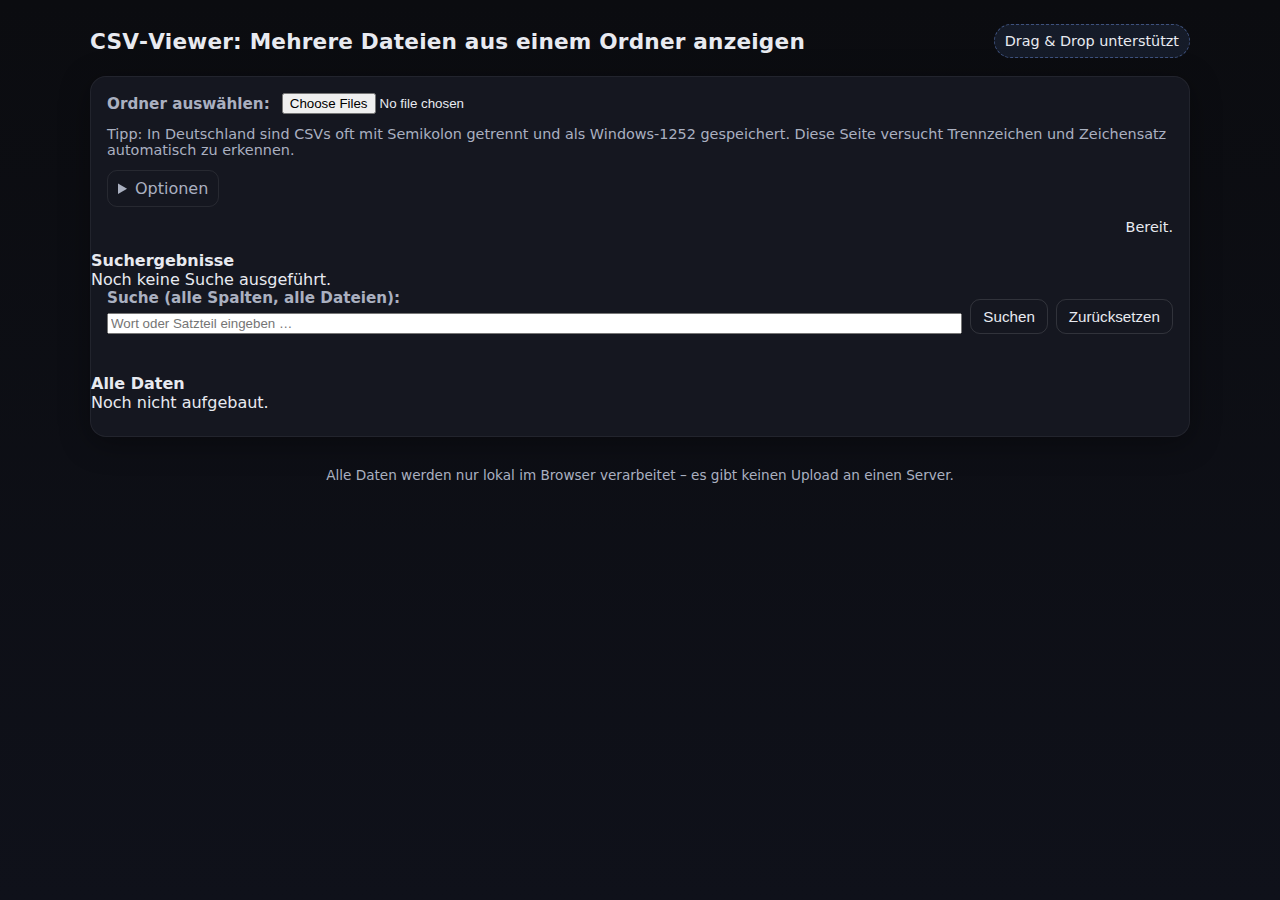
<file: App_Datenbank/datenbank - Kopie.html>
<!doctype html>
<html lang="de">
<head>
  <meta charset="utf-8" />
  <meta name="viewport" content="width=device-width, initial-scale=1" />
  <title>CSV-Viewer (Ordner-Upload)</title>
  <style>
    :root {
      --bg: #0b0c10; /* dark */
      --panel: #151720;
      --text: #e8eaf0;
      --muted: #aab0c0;
      --accent: #7aa2ff;
      --accent-2: #66d9e8;
      --good: #7bd88f;
      --warn: #ffcc66;
      --bad: #ff6b6b;
      --radius: 16px;
    }
    html, body { height: 100%; }
    body {
      margin: 0; font-family: system-ui, -apple-system, Segoe UI, Roboto, Ubuntu, Cantarell, Noto Sans, Helvetica, Arial, "Apple Color Emoji", "Segoe UI Emoji";
      background: linear-gradient(180deg, var(--bg) 0%, #0f111a 100%);
      color: var(--text);
    }
    .container {
      max-width: 1100px; margin: 0 auto; padding: 24px;
    }
    header {
      display: flex; gap: 16px; align-items: center; justify-content: space-between; flex-wrap: wrap;
      margin-bottom: 18px;
    }
    h1 { font-size: 1.35rem; margin: 0; letter-spacing: .2px; }
    .card {
      background: var(--panel); border-radius: var(--radius); box-shadow: 0 6px 30px rgba(0,0,0,.35);
      border: 1px solid rgba(255,255,255,.06);
    }
    .controls { padding: 16px; display: grid; gap: 12px; grid-template-columns: 1fr; }
    .row { display: flex; flex-wrap: wrap; gap: 12px; align-items: center; }
    label { font-size: .95rem; color: var(--muted); }
    input[type="file"] { color: var(--text); }
    .pill { padding: 8px 10px; border-radius: 999px; background: rgba(122,162,255,.1); border: 1px dashed rgba(122,162,255,.4); font-size: .9rem; }
    .hint { color: var(--muted); font-size: .9rem; }

    .tabs { display: flex; gap: 8px; flex-wrap: wrap; padding: 10px; border-bottom: 1px solid rgba(255,255,255,.08); }
    .tab-btn { cursor: pointer; border: 1px solid rgba(255,255,255,.12); background: transparent; color: var(--text); padding: 8px 12px; border-radius: 10px; font-size: .95rem; }
    .tab-btn.active { background: rgba(122,162,255,.15); border-color: rgba(122,162,255,.6); }

    .panel { padding: 12px; display: none; }
    .panel.active { display: block; }

    table { width: 100%; border-collapse: collapse; margin: 8px 0 24px; font-size: .95rem; }
    thead th { position: sticky; top: 0; background: #1a1d29; z-index: 1; }
    th, td { padding: 10px 12px; border-bottom: 1px solid rgba(255,255,255,.06); text-align: left; vertical-align: top; }
    tbody tr:hover { background: rgba(255,255,255,.03); }
    .meta { display: flex; gap: 8px; align-items: center; flex-wrap: wrap; }
    .badge { background: rgba(255,255,255,.06); border: 1px solid rgba(255,255,255,.12); border-radius: 999px; padding: 4px 8px; font-size: .8rem; color: var(--muted); }
    .status { margin-left: auto; font-size: .9rem; }

    details { border: 1px solid rgba(255,255,255,.08); border-radius: 10px; padding: 8px 10px; }
    summary { cursor: pointer; color: var(--muted); }
    code { background: rgba(255,255,255,.06); padding: 2px 6px; border-radius: 6px; }

    .footer { color: var(--muted); font-size: .85rem; padding: 16px; text-align: center; }
  </style>
</head>
<body>
  <div class="container">
    <header>
      <h1>CSV‑Viewer: Mehrere Dateien aus einem Ordner anzeigen</h1>
      <div class="pill">Drag & Drop unterstützt</div>
    </header>

    <section class="card">
      <div class="controls" id="dropzone">
        <div class="row">
          <label for="folderInput"><strong>Ordner auswählen:</strong></label>
          <input id="folderInput" type="file" webkitdirectory directory multiple />
        </div>
        <div class="row">
          <label class="hint">Tipp: In Deutschland sind CSVs oft mit Semikolon getrennt und als Windows‑1252 gespeichert. Diese Seite versucht Trennzeichen und Zeichensatz automatisch zu erkennen.</label>
        </div>
        <div class="row">
          <details>
            <summary>Optionen</summary>
            <div class="row">
              <label><input type="checkbox" id="trimCells" checked /> Leerzeichen an Feldrändern entfernen</label>
            </div>
            <div class="row">
              <label><input type="checkbox" id="showLineNo" /> Zeilennummern anzeigen</label>
            </div>
          </details>
        </div>
        <div class="row status" id="status">Bereit.</div>
      </div>
      <div class="tabs" id="tabs" aria-label="Datei-Tabs" style="display:none;"></div>
      <div id="panels" style="display:none;"></div>

      <!-- Suchbereich & Ergebnisliste -->
      <div class="sticky-top"><strong>Suchergebnisse</strong></div>
      <div class="results-summary" id="resultsSummary">Noch keine Suche ausgeführt.</div>
      <div class="controls" style="padding-top:0;">
        <div class="row" style="gap:8px; align-items:flex-end;">
          <div style="display:flex; flex-direction:column; gap:6px; flex:1;">
            <label for="searchInput"><strong>Suche (alle Spalten, alle Dateien):</strong></label>
            <input id="searchInput" type="text" placeholder="Wort oder Satzteil eingeben …" />
          </div>
          <button id="searchBtn" class="tab-btn" style="white-space:nowrap;">Suchen</button>
          <button id="clearBtn" class="tab-btn" style="white-space:nowrap;">Zurücksetzen</button>
        </div>
      </div>
      <div id="resultsPanel" class="panel active" style="display:block;"></div>

      <!-- Vereinheitlichte Datentabelle -->
      <div class="sticky-top"><strong>Alle Daten</strong></div>
      <div class="results-summary" id="allDataSummary">Noch nicht aufgebaut.</div>
      <div id="allDataPanel" class="panel active" style="display:block;"></div>
    </section>

    <p class="footer">Alle Daten werden nur lokal im Browser verarbeitet – es gibt keinen Upload an einen Server.</p>
  </div>

  <script>
    // ---------- Utilities ----------
    const $ = (sel, el=document) => el.querySelector(sel);
    const $$ = (sel, el=document) => Array.from(el.querySelectorAll(sel));
    const setStatus = (msg) => { $('#status').textContent = msg; };

    // Drag&Drop
    const dropzone = $('#dropzone');
    ;['dragenter','dragover'].forEach(e => dropzone.addEventListener(e, ev => { ev.preventDefault(); dropzone.style.outline = '2px dashed var(--accent)'; }, false));
    ;['dragleave','drop'].forEach(e => dropzone.addEventListener(e, ev => { ev.preventDefault(); dropzone.style.outline = 'none'; }, false));
    dropzone.addEventListener('drop', ev => {
      const items = ev.dataTransfer?.items;
      if (items && items.length) {
        // Flatten entries including subfolders
        const filePromises = [];
        for (const item of items) {
          if (item.kind === 'file') {
            const entry = item.webkitGetAsEntry?.();
            if (entry) filePromises.push(...walkFileTree(entry));
          }
        }
        Promise.all(filePromises).then(files => handleFileList(files.filter(f => f && f.name.endsWith('.csv'))));
      }
    });

    function walkFileTree(entry) {
      const out = [];
      if (entry.isFile) {
        out.push(new Promise(res => entry.file(file => res(file))));
      } else if (entry.isDirectory) {
        out.push(new Promise(res => entry.createReader().readEntries(async entries => {
          const nested = await Promise.all(entries.map(walkFileTree).flat());
          res(nested.flat());
        })));
      }
      return out;
    }

    // File input
    $('#folderInput').addEventListener('change', (e) => {
      const files = Array.from(e.target.files || []).filter(f => f.name.toLowerCase().endsWith('.csv'));
      handleFileList(files);
    });

    async function handleFileList(files) {
      if (!files.length) { setStatus('Keine CSV-Dateien im Ordner gefunden.'); return; }
      setStatus(`${files.length} Datei(en) gefunden. Lese & analysiere ...`);
      // Sort by path/name for stable order
      files.sort((a,b) => (a.webkitRelativePath||a.name).localeCompare(b.webkitRelativePath||b.name, 'de'));

      // Clear previous
      $('#tabs').innerHTML = '';
      $('#panels').innerHTML = '';

      let idx = 0;
      for (const file of files) {
        const { text, encoding } = await readFileSmart(file);
        const delimiter = sniffDelimiter(text);
        const parsed = parseCSV(text, { delimiter, trim: $('#trimCells').checked });
        renderTable({ file, parsed, delimiter, encoding, index: idx++ });
      }
      activateTab(0);
      setStatus(`Fertig. ${files.length} Datei(en) angezeigt.`);
      if (window.buildAllDataFromDOM) window.buildAllDataFromDOM();
    }

    // Read file with UTF-8 then fallback to Windows-1252 if many replacement chars
    async function readFileSmart(file) {
      const buf = await file.arrayBuffer();
      let dec = new TextDecoder('utf-8', { fatal: false });
      let text = dec.decode(buf);
      const bads = (text.match(/\uFFFD/g) || []).length;
      let used = 'UTF-8';
      if (bads > 5) {
        try {
          dec = new TextDecoder('windows-1252', { fatal: false });
          text = dec.decode(buf);
          used = 'Windows-1252';
        } catch (e) { /* keep utf-8 */ }
      }
      return { text, encoding: used };
    }

    // Try to detect delimiter from header line
    function sniffDelimiter(text) {
      const firstLine = text.split(/\r?\n/).find(l => l.trim().length > 0) || '';
      const candidates = [',',';','\t','|'];
      let best = ','; let bestCount = -1;
      for (const d of candidates) {
        const count = splitCSVLine(firstLine, d).length;
        if (count > bestCount) { bestCount = count; best = d; }
      }
      return best;
    }

    // Robust-ish CSV line splitter with quotes
    function splitCSVLine(line, delimiter) {
      const out = []; let cur = ''; let inQ = false; let i = 0;
      while (i < line.length) {
        const ch = line[i];
        if (ch === '"') {
          if (inQ && line[i+1] === '"') { cur += '"'; i += 2; continue; }
          inQ = !inQ; i++; continue;
        }
        if (!inQ && ch === delimiter) { out.push(cur); cur = ''; i++; continue; }
        cur += ch; i++;
      }
      out.push(cur);
      return out;
    }

    // CSV parser returning { headers:[], rows:[[]] }
    function parseCSV(text, { delimiter = ',', trim = true } = {}) {
      const lines = text.replace(/\r\n?/g, '\n').split('\n');
      const rows = [];
      for (const line of lines) {
        // Handle multiline quoted fields by accumulating until quotes even
        if (!rows._buf) rows._buf = '';
        rows._buf += (rows._buf ? '\n' : '') + line;
        const qCount = (rows._buf.match(/"/g) || []).length;
        if (qCount % 2 === 1) continue; // still inside quotes
        const parts = splitCSVLine(rows._buf, delimiter).map(c => trim ? c.trim() : c);
        rows.push(parts);
        rows._buf = '';
      }
      if (rows.length === 0) return { headers: [], rows: [] };
      const headers = rows.shift();
      return { headers, rows };
    }

    function renderTable({ file, parsed, delimiter, encoding, index }) {
      const tabs = $('#tabs');
      const panels = $('#panels');

      const tab = document.createElement('button');
      tab.className = 'tab-btn';
      const rel = file.webkitRelativePath || file.name;
      tab.textContent = rel;
      tab.title = rel;
      tab.dataset.index = index;
      tab.addEventListener('click', () => activateTab(index));
      tabs.appendChild(tab);

      const panel = document.createElement('div');
      panel.className = 'panel';
      panel.dataset.index = index;

      const meta = document.createElement('div');
      meta.className = 'meta';
      const info = document.createElement('div');
      info.className = 'badge';
      info.textContent = `${file.name} • ${formatBytes(file.size)} • Delim: ${showDelimiter(delimiter)} • Enc: ${encoding}`;
      meta.appendChild(info);
      panel.appendChild(meta);

      const tbl = document.createElement('table');
      const thead = document.createElement('thead');
      const trh = document.createElement('tr');
      if ($('#showLineNo').checked) {
        const thln = document.createElement('th'); thln.textContent = '#'; trh.appendChild(thln);
      }
      for (const h of parsed.headers) {
        const th = document.createElement('th');
        th.textContent = h || '(leer)';
        trh.appendChild(th);
      }
      thead.appendChild(trh);
      tbl.appendChild(thead);

      const tbody = document.createElement('tbody');
      parsed.rows.forEach((row, rIdx) => {
        // Skip empty lines at end
        if (row.length === 1 && row[0] === '') return;
        const tr = document.createElement('tr');
        if ($('#showLineNo').checked) {
          const tdln = document.createElement('td'); tdln.textContent = String(rIdx+1); tr.appendChild(tdln);
        }
        for (let c = 0; c < parsed.headers.length; c++) {
          const td = document.createElement('td');
          td.textContent = row[c] ?? '';
          tr.appendChild(td);
        }
        tbody.appendChild(tr);
      });
      tbl.appendChild(tbody);
      panel.appendChild(tbl);

      // Small summary
      const summary = document.createElement('div');
      summary.className = 'badge';
      summary.textContent = `${parsed.rows.length} Zeilen × ${parsed.headers.length} Spalten`;
      panel.appendChild(summary);

      panels.appendChild(panel);
    }

    function activateTab(index) {
      $$('.tab-btn').forEach(b => b.classList.toggle('active', b.dataset.index == index));
      $$('.panel').forEach(p => p.classList.toggle('active', p.dataset.index == index));
    }

    function formatBytes(bytes) {
      if (bytes === 0) return '0 B';
      const k = 1024, sizes = ['B','KB','MB','GB'];
      const i = Math.floor(Math.log(bytes)/Math.log(k));
      return `${(bytes/Math.pow(k,i)).toFixed(1)} ${sizes[i]}`;
    }

    function showDelimiter(d) { return d === '\t' ? 'Tab' : (d === ';' ? 'Semikolon' : (d === ',' ? 'Komma' : d)); }
  </script>
  <script>
    (function(){
      const NL = String.fromCharCode(10);
      const TB = String.fromCharCode(9);
      function $(s,el){ return (el||document).querySelector(s); }
      function $$(s,el){ return Array.from((el||document).querySelectorAll(s)); }
      function words(s){ return String(s).split(NL).join(' ').split(TB).join(' ').split(' ').filter(Boolean); }
      function previewText(s, n){ const w = words(s); return w.length<=n ? w.join(' ') : w.slice(0,n).join(' ') + ' …'; }
      function fullHighlight(s, q){
        const esc = (x)=>String(x).replace(/[&<>"]/g, c=>({'&':'&amp;','<':'&lt;','>':'&gt;','"':'&quot;'}[c]));
        const safePattern = String(q).replace(/[.*+?^${}()|[\]\\]/g, '\\$&');
        const re = new RegExp(safePattern, 'gi');
        return esc(String(s)).replace(re, m=>`<mark>${m}</mark>`);
      }

      function contextAround(s, q, n){
        const t = String(s);
        const low = t.toLowerCase();
        const ql = String(q).toLowerCase();
        const at = low.indexOf(ql);
        if (at < 0) return previewText(t, n*2);
        const before = t.slice(0, at);
        const hit = t.slice(at, at + q.length);
        const after = t.slice(at + q.length);
        const pre = words(before); const post = words(after);
        const left = pre.slice(Math.max(0, pre.length - n)).join(' ');
        const right = post.slice(0, n).join(' ');
        return (pre.length>n? '… ' : '') + left + (left?' ':'') + '<mark>' + hit + '</mark>' + (right?' ':'') + right + (post.length>n? ' …' : '');
      }

      function buildAllDataFromDOM(){
        const panels = $$('#panels .panel');
        if (!panels.length) { $('#allDataPanel').innerHTML=''; $('#allDataSummary').textContent='Noch nicht aufgebaut.'; return; }
        const rows = [];
        const headersSet = new Set(['Datei']);
        panels.forEach(panel => {
          const meta = panel.querySelector('.meta .badge');
          const fileName = meta ? meta.textContent.split(' • ')[0] : '';
          const tbl = panel.querySelector('table');
          if (!tbl) return;
          const ths = Array.from(tbl.querySelectorAll('thead th')).map(th=>th.textContent);
          const hasLine = ths.length && ths[0] === '#';
          const hdrs = hasLine ? ths.slice(1) : ths;
          hdrs.forEach(h=>headersSet.add(h||'(leer)'));
          const trs = Array.from(tbl.querySelectorAll('tbody tr'));
          trs.forEach((tr, idx)=>{
            const tds = Array.from(tr.children).map(td=>td.textContent);
            const lineNo = hasLine ? tds.shift() : String(idx+1);
            const obj = { 'Datei': fileName, 'Zeile': lineNo };
            hdrs.forEach((h,i)=>{ obj[h||'(leer)'] = tds[i] || ''; });
            rows.push(obj);
          });
        });
        const headers = Array.from(headersSet);
        const panel = $('#allDataPanel');
        panel.innerHTML='';
        const tbl = document.createElement('table');
        const thead = document.createElement('thead');
        const trh = document.createElement('tr');
        headers.forEach(h=>{ const th=document.createElement('th'); th.textContent=h; trh.appendChild(th); });
        thead.appendChild(trh); tbl.appendChild(thead);
        const tbody = document.createElement('tbody');
        rows.forEach(r=>{
          const tr=document.createElement('tr');
          headers.forEach(h=>{
            const td=document.createElement('td');
            if ((h||'').toLowerCase()==='text') { td.textContent = previewText(r[h]||'', 30); td.title = r[h]||''; }
            else { td.textContent = r[h]||''; }
            tr.appendChild(td);
          });
          tbody.appendChild(tr);
        });
        tbl.appendChild(tbody);
        panel.appendChild(tbl);
        $('#allDataSummary').textContent = rows.length + ' Zeilen in ' + panels.length + ' Datei(en)';
        return { headers, rows };
      }
      window.buildAllDataFromDOM = buildAllDataFromDOM;

      function doSearch(){
        const q = ($('#searchInput')||{}).value || '';
        const resPanel = $('#resultsPanel');
        const resSum = $('#resultsSummary');
        if (!q.trim()) { resPanel.innerHTML=''; resSum.textContent='Noch keine Suche ausgeführt.'; return; }
        const data = buildAllDataFromDOM();
        if (!data || !data.rows || !data.rows.length) { resPanel.innerHTML=''; resSum.textContent='Keine Daten.'; return; }
        const headers = data.headers.filter(h=>h!=='Datei' && h!=='Zeile');
        const results = [];
        data.rows.forEach(r=>{
          headers.forEach((h, idx)=>{
            const val = String(r[h]||'');
            if (val.toLowerCase().indexOf(q.toLowerCase()) >= 0) {
              const isText = (h||'').toLowerCase()==='text';
              const preview = isText ? contextAround(val, q, 50) : previewText(val, 20);
              results.push({ title: r['Buchtitel']||'', author: r['Autor']||'', page: r['Seite']||'', preview, full: fullHighlight(val, q) });
            }
          });
        });
        renderResults(results, q);
      }

      function renderResults(results, q){
        const panel = $('#resultsPanel');
        panel.innerHTML = '';
        const cnt = results.length;
        $('#resultsSummary').textContent = cnt + ' Treffer für ' + '„' + q + '”';
        if (!cnt) return;
        const tbl = document.createElement('table');
        const thead = document.createElement('thead');
        const trh = document.createElement('tr');
        ['Buchtitel','Autor','Seite','Text'].forEach(h=>{ const th=document.createElement('th'); th.textContent=h; trh.appendChild(th); });
        thead.appendChild(trh); tbl.appendChild(thead);
        const tbody = document.createElement('tbody');
        results.forEach(r=>{
          const tr = document.createElement('tr');
          // Baue Zellen manuell (Buchtitel, Autor, Seite, Text (aufklappbar))
        const tds = [];
        const td1 = document.createElement('td'); td1.textContent = r.title || ''; tds.push(td1);
        const td2 = document.createElement('td'); td2.textContent = r.author || ''; tds.push(td2);
        const td3 = document.createElement('td'); td3.textContent = r.page != null ? String(r.page) : ''; tds.push(td3);
        const td4 = document.createElement('td');
        td4.innerHTML = `<details><summary>${r.preview}</summary><div style="margin-top:6px;">${r.full}</div></details>`;
        tds.push(td4);
        tds.forEach(td=>tr.appendChild(td));
        tbody.appendChild(tr);
        });
        tbl.appendChild(tbody); panel.appendChild(tbl);
        const badge=document.createElement('div'); badge.className='badge'; badge.textContent=cnt + ' Ergebnis(se)'; panel.appendChild(badge);
      }

      function wire(){
        const btn = document.getElementById('searchBtn');
        const clr = document.getElementById('clearBtn');
        const inp = document.getElementById('searchInput');
        if (btn) btn.addEventListener('click', doSearch);
        if (clr) clr.addEventListener('click', function(){ if(inp) inp.value=''; document.getElementById('resultsPanel').innerHTML=''; document.getElementById('resultsSummary').textContent='Noch keine Suche ausgeführt.'; });
        if (inp) inp.addEventListener('keydown', function(e){ if(e.key==='Enter') doSearch(); });
        // build combined table once after small delay (DOM ready from original script)
        setTimeout(buildAllDataFromDOM, 200);
      }
      if (document.readyState === 'loading') document.addEventListener('DOMContentLoaded', wire); else wire();
    })();
  </script>
</body>
</html>
</file>
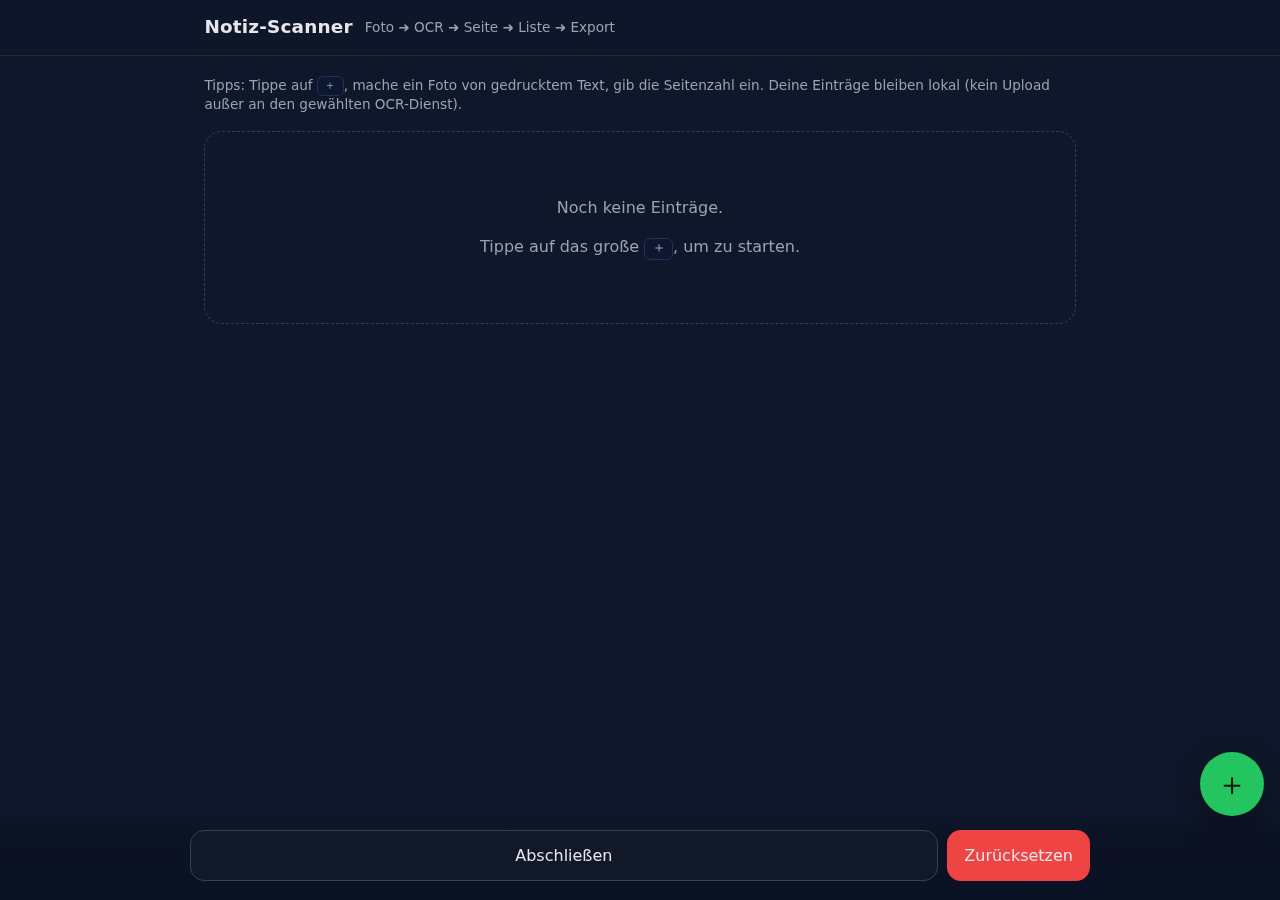
<file: App_Scanner/scanner.html>
<!doctype html>
<html lang="de">
<head>
  <meta charset="utf-8" />
  <meta name="viewport" content="width=device-width, initial-scale=1, viewport-fit=cover" />
  <title>Notiz-Scanner</title>
  <style>
    :root { --bg:#0f172a; --surface:#111827; --card:#1f2937; --text:#e5e7eb; --muted:#9ca3af; --accent:#22c55e; --danger:#ef4444; }
    * { box-sizing: border-box; }
    html, body { margin:0; padding:0; background:var(--bg); color:var(--text); font:16px/1.45 system-ui, -apple-system, Segoe UI, Roboto, Helvetica, Arial, sans-serif; }
    header { position: sticky; top:0; z-index:3; backdrop-filter:saturate(1.2) blur(6px); background:color-mix(in oklab, var(--bg) 82%, transparent); border-bottom:1px solid #1f2937; }
    .bar { max-width:900px; margin:0 auto; display:flex; align-items:center; gap:.75rem; padding:.9rem .9rem; }
    h1 { font-size:1.15rem; margin:0; letter-spacing:.2px; font-weight:700; }
    main { max-width:900px; margin:0 auto; padding:1rem .9rem 6rem; }

    .empty { text-align:center; color:var(--muted); padding:3rem 1rem; border:1px dashed #334155; background:color-mix(in oklab, var(--bg) 90%, transparent); border-radius:18px; }

    .list { display:grid; gap:.75rem; margin:0; padding:0; list-style:none; }
    .item { display:grid; gap:.5rem; padding:.9rem; background:var(--card); border:1px solid #263043; border-radius:16px; }
    .row { display:flex; align-items:center; justify-content:space-between; gap:.75rem; }
    .meta { font-size:.9rem; color:var(--muted); }
    .text { white-space:pre-wrap; word-wrap:break-word; }

    .fab { position:fixed; right:1rem; bottom:5.25rem; z-index:4; width:64px; height:64px; border-radius:32px; display:grid; place-items:center; font-size:2rem; color:#00140a; background:var(--accent); border:none; box-shadow:0 10px 30px rgba(0,0,0,.35); }
    .fab:active { transform:translateY(1px) scale(.995); }

    .actions { position:fixed; left:0; right:0; bottom:0; z-index:3; background:linear-gradient(0deg,#0b1224 0%, rgba(11,18,36,.9) 70%, transparent); padding:1rem .9rem 1.2rem; }
    .actions .tray { max-width:900px; margin:0 auto; display:flex; gap:.6rem; }

    button, input, textarea { font:inherit; color:inherit; }
    .btn { appearance:none; border:1px solid #334155; background:var(--surface); color:var(--text); padding:.8rem 1rem; border-radius:14px; cursor:pointer; }
    .btn.primary { background:var(--accent); color:#062312; border-color:transparent; }
    .btn.ghost { background:transparent; }
    .btn.danger { background:var(--danger); border-color:transparent; }

    dialog { border:none; border-radius:16px; padding:0; max-width:560px; width:92vw; background:#0b1224; color:var(--text); box-shadow:0 20px 60px rgba(0,0,0,.55); }
    dialog::backdrop { backdrop-filter:blur(4px); background:rgba(0,0,0,.45); }
    .dlg { padding:1rem; }
    .dlg h2 { margin:.25rem 0 .25rem; font-size:1.1rem; }
    .fld { display:grid; gap:.35rem; margin:.65rem 0; }
    .fld label { font-size:.9rem; color:var(--muted); }
    .fld input, .fld textarea { padding:.7rem .8rem; border-radius:12px; border:1px solid #334155; background:#0e1730; }
    .optline { display:flex; gap:.6rem; align-items:center; flex-wrap:wrap; margin:.5rem 0; }
    .optline .radio { display:flex; gap:.35rem; align-items:center; }
    .optline .small { opacity:.85; }

    .spinner { position:fixed; inset:0; display:none; place-items:center; z-index:999; }
    .spinner.active { display:grid; }
    .spin-card { background:#0b1224; border:1px solid #1f2937; padding:1rem 1.2rem; border-radius:16px; display:grid; gap:.6rem; text-align:center; }
    .ring { width:38px; height:38px; border-radius:50%; border:3px solid #39425a; border-top-color:var(--accent); animation: rot 1s linear infinite; margin:0 auto; }
    @keyframes rot { to { transform: rotate(360deg); } }

    /* Bilder vollständig zeigen (keine Ränder abschneiden) */
    .thumb {
      width:100%;
      height:auto;
      max-height:60vh;
      object-fit:contain;
      display:block;
      margin:0 auto;
      border-radius:12px;
      border:1px solid #22314d;
      background:#0b1224;
    }

    .small { font-size:.85rem; color:var(--muted); }
    .kbd { font-family:ui-monospace, SFMono-Regular, Menlo, Monaco, Consolas, "Courier New", monospace; font-size:.85em; background:#0e1730; border:1px solid #233252; padding:.15rem .4rem; border-radius:6px; }

    /* Vergleich: mobil 1-spaltig, ab 640px 2-spaltig */
    .twocol { display:grid; gap:.8rem; grid-template-columns:1fr; }
    @media (min-width:640px){ .twocol { grid-template-columns:1fr 1fr; } }
    .panel { border:1px solid #233252; border-radius:12px; padding:.6rem; background:#0e1730; }

    /* Button-Spinner im Button selbst */
    .btn.loading { position:relative; opacity:.85; pointer-events:none; }
    .btn.loading .spinner-dot{
      display:inline-block; width:1em; height:1em; margin-left:.5em; vertical-align:-2px;
      border:2px solid currentColor; border-right-color:transparent; border-radius:50%;
      animation: rot .8s linear infinite;
    }
  </style>
</head>
<body>
  <header>
    <div class="bar">
      <h1>Notiz-Scanner</h1>
      <span class="small">Foto ➜ OCR ➜ Seite ➜ Liste ➜ Export</span>
    </div>
  </header>

  <main>
    <p id="hint" class="small" style="margin:.2rem 0 1rem;">
      Tipps: Tippe auf <span class="kbd">＋</span>, mache ein Foto von gedrucktem Text, gib die Seitenzahl ein. Deine Einträge bleiben lokal (kein Upload außer an den gewählten OCR-Dienst).
    </p>

    <ul id="entryList" class="list"></ul>
    <div id="emptyView" class="empty" hidden>
      <p>Noch keine Einträge.</p>
      <p>Tippe auf das große <span class="kbd">＋</span>, um zu starten.</p>
    </div>

    <!-- Hidden file input for camera capture -->
    <input id="camera" type="file" accept="image/*" capture="environment" hidden />

    <!-- Page number dialog -->
    <dialog id="pageDialog">
      <form method="dialog" class="dlg" id="pageForm">
        <h2>Seitenzahl</h2>
        <p class="small">Gib die Seitenzahl des fotografierten Texts an.</p>
        <div class="fld">
          <label for="pageInput">Seite</label>
          <input id="pageInput" name="page" type="number" inputmode="numeric" min="1" required placeholder="z. B. 123" />
        </div>
        <div style="display:flex; gap:.5rem; justify-content:flex-end; margin-top:.6rem;">
          <button class="btn ghost" value="cancel">Abbrechen</button>
          <button class="btn primary" value="ok">Übernehmen</button>
        </div>
      </form>
    </dialog>

    <!-- Book info dialog -->
    <dialog id="bookDialog">
      <form method="dialog" class="dlg" id="bookForm">
        <h2>Buchinformationen</h2>
        <p class="small">Diese Daten werden für den CSV-Export verwendet.</p>
        <div class="fld">
          <label for="titleInput">Buchtitel</label>
          <input id="titleInput" name="title" required placeholder="Titel" />
        </div>
        <div class="fld">
          <label for="authorInput">Autor·in</label>
          <input id="authorInput" name="author" required placeholder="Autor·in" />
        </div>
        <div class="fld">
          <label for="isbnInput">ISBN (optional)</label>
          <input id="isbnInput" name="isbn" inputmode="numeric" placeholder="z. B. 978…" />
        </div>
        <div style="display:flex; gap:.5rem; justify-content:space-between; margin-top:.6rem;">
          <button class="btn ghost" value="cancel">Zurück</button>
          <button class="btn primary" value="ok">CSV speichern</button>
        </div>
      </form>
    </dialog>

    <!-- Preview dialog after capture -->
    <dialog id="previewDialog">
      <form method="dialog" class="dlg" id="previewForm">
        <h2>Foto geprüft</h2>
        <!-- Zeigt das aktuell gewählte Bild vollständig -->
        <img id="previewImg" class="thumb" alt="Vorschau" />
        <div class="optline">
          <span class="small">Modus:</span>
          <label class="radio"><input type="radio" name="mode" value="bin" checked> Binarisiert</label>
          <label class="radio"><input type="radio" name="mode" value="orig"> Original</label>
          <span class="small">·</span>
          <button id="runOCRBtn" type="button" class="btn">Erkennung starten</button>
          <button id="compareBtn" type="button" class="btn ghost" title="Beide Modi vergleichen">Beide vergleichen</button>
        </div>
        <!-- Groß und scrollbar, nur Textausgaben -->
        <div id="ocrPreview" class="panel small" style="max-height:70vh; overflow:auto;"></div>
        <div style="display:flex; gap:.5rem; justify-content:space-between; margin-top:.6rem;">
          <button class="btn ghost" value="redo">Neu aufnehmen</button>
          <button class="btn primary" value="ok">Weiter</button>
        </div>
      </form>
    </dialog>

    <!-- Busy overlay -->
    <div id="busy" class="spinner" aria-live="polite" aria-busy="true">
      <div class="spin-card">
        <div class="ring"></div>
        <div id="busyMsg">Erkenne Text…</div>
      </div>
    </div>
  </main>

  <div class="actions">
    <div class="tray">
      <button id="finishBtn" class="btn" style="flex:1">Abschließen</button>
      <button id="clearBtn" class="btn danger" title="Liste löschen">Zurücksetzen</button>
    </div>
  </div>

  <button id="addBtn" class="fab" aria-label="Eintrag hinzufügen">＋</button>

  <script>
  ;(function(){
    // === OCR.space API ===
    const OCRSPACE_API_KEY = 'K81049799288957';
    const OCRSPACE_ENDPOINT = 'https://api.ocr.space/parse/image';
    const OCR_LANG = 'ger'; // 'ger' = Deutsch, 'eng' = Englisch, etc.

    const el = (id) => document.getElementById(id);
    const camera = el('camera');
    const addBtn = el('addBtn');
    const entryList = el('entryList');
    const emptyView = el('emptyView');
    const pageDialog = el('pageDialog');
    const previewDialog = el('previewDialog');
    const previewImg = el('previewImg');
    const ocrPreview = el('ocrPreview');
    const busy = el('busy');
    const busyMsg = el('busyMsg');
    const finishBtn = el('finishBtn');
    const clearBtn = el('clearBtn');

    const runOCRBtn = document.getElementById('runOCRBtn');
    const compareBtn = document.getElementById('compareBtn');

    // State
    let entries = loadEntries();
    let lastOCRText = '';
    let lastOCRTextBin = '';
    let lastOCRTextOrig = '';
    let displayOrig = ''; // DataURL für UI
    let displayBin  = ''; // DataURL für UI
    let sendOrig    = ''; // komprimierte DataURL für API
    let sendBin     = ''; // komprimierte DataURL für API
    let currentMode = 'bin';

    render();

    addBtn.addEventListener('click', () => {
      camera.value = '';
      camera.click();
    });

    camera.addEventListener('change', async (ev) => {
      const file = ev.target.files && ev.target.files[0];
      if(!file) return;
      try {
        setBusy(true, 'Bereite Bilder vor…');

        // Original-DataURL (für UI)
        displayOrig = await fileToDataURL(file);

        // Binarisierte Variante (für UI)
        const processed = await preprocessBinarize(file);
        displayBin = processed.dataUrl;

        // Für API: unter 1 MB drücken
        sendOrig = await ensureUnderLimit(displayOrig, {
          prefer: 'image/jpeg',
          grayscale: true,     // Original vor JPEG in Graustufen → spart Bytes
          startQuality: 0.85,
          minQuality: 0.5
        });
        sendBin = await ensureUnderLimit(displayBin, {
          prefer: 'image/png'  // bei echter S/W ist PNG oft extrem klein
          // Fallback auf JPEG/Downscale passiert intern bei Bedarf
        });

        // UI initial: binarisiert anzeigen (vollständig)
        currentMode = 'bin';
        previewImg.src = displayBin;
        ocrPreview.innerHTML = '<em>Noch keine OCR ausgeführt. Wähle Modus und klicke „Erkennung starten“.</em>';

        setupModeRadios();

        setBusy(false);

        // Vorschau-Dialog
        const choice = await openDialog(previewDialog);
        if(choice === 'redo') {
          camera.value = '';
          camera.click();
          return;
        }

        if(!lastOCRText){
          alert('Bitte zuerst die Texterkennung starten.');
          camera.value = '';
          return;
        }

        // Seitenzahl abfragen & speichern
        const pageRes = await askPageNumber();
        if(!pageRes.ok) { camera.value=''; return; }
        addEntry({ text:lastOCRText, page: pageRes.page, created: Date.now() });

      } catch(err){
        alert('Fehler: ' + (err && err.message || err));
        console.error(err);
        setBusy(false);
        camera.value = '';
      } finally {
        camera.value = '';
      }
    });

    // Button-Spinner Helper
    async function runWithButtonSpinner(btn, work, label='Erkennen…'){
      const originalHTML = btn.innerHTML;
      btn.disabled = true;
      btn.classList.add('loading');
      btn.innerHTML = `${label}<span class="spinner-dot" aria-hidden="true"></span>`;
      try { return await work(); }
      finally {
        btn.disabled = false;
        btn.classList.remove('loading');
        btn.innerHTML = originalHTML;
      }
    }

    runOCRBtn.addEventListener('click', async () => {
      await runWithButtonSpinner(runOCRBtn, async () => {
        setBusy(true, `Erkenne Text (${currentMode === 'bin' ? 'binarisiert' : 'original'})…`);
        const dataUrl = currentMode === 'bin' ? sendBin : sendOrig;
        const text = await ocrSpaceFromDataUrl(dataUrl);
        if(currentMode === 'bin'){ lastOCRTextBin = text; } else { lastOCRTextOrig = text; }
        lastOCRText = text;
        // Nur Text anzeigen (kein Bild im Container)
        ocrPreview.innerHTML =
          '<div class="panel"><strong>' +
          (currentMode === 'bin' ? 'Binarisiert' : 'Original') +
          '</strong><br><pre class="small" style="white-space:pre-wrap; margin:0;">' +
          escapeHTML(text || '— Kein Text erkannt —') +
          '</pre></div>';
      }, 'Erkennen…');
      setBusy(false);
    });

    compareBtn.addEventListener('click', async () => {
      try{
        setBusy(true, 'Vergleiche beide Modi…');
        // Falls noch nicht vorhanden, parallel laden
        const tasks = [];
        if(!lastOCRTextBin)  tasks.push(ocrSpaceFromDataUrl(sendBin).then(t=>lastOCRTextBin=t));
        if(!lastOCRTextOrig) tasks.push(ocrSpaceFromDataUrl(sendOrig).then(t=>lastOCRTextOrig=t));
        if(tasks.length) await Promise.all(tasks);

        // Anzeige: je Modus eigener Text-Container (ohne Bild)
        ocrPreview.innerHTML =
          '<div class="twocol">' +
            '<div class="panel">' +
              '<strong>Binarisiert</strong>' +
              '<pre class="small" style="white-space:pre-wrap; margin:.5rem 0 0;">'+escapeHTML(lastOCRTextBin||'— Kein Text erkannt —')+'</pre>' +
            '</div>' +
            '<div class="panel">' +
              '<strong>Original</strong>' +
              '<pre class="small" style="white-space:pre-wrap; margin:.5rem 0 0;">'+escapeHTML(lastOCRTextOrig||'— Kein Text erkannt —')+'</pre>' +
            '</div>' +
          '</div>';

        // Standard-Ergebnis: binarisiert (oder ändere hier)
        lastOCRText = lastOCRTextBin || lastOCRTextOrig || '';
      } catch(err){
        alert('Vergleich fehlgeschlagen: ' + (err && err.message || err));
        console.error(err);
      } finally {
        setBusy(false);
      }
    });

    finishBtn.addEventListener('click', async () => {
      if(entries.length === 0){
        alert('Keine Einträge vorhanden.');
        return;
      }
      const { ok, title, author, isbn } = await askBookInfo();
      if(!ok) return;
      const csv = buildCSV(entries, { title, author, isbn });
      const fileName = makeSafeFileName(`${title || 'Notizen'}-${new Date().toISOString().slice(0,10)}.csv`);
      downloadBlob(new Blob([csv], { type:'text/csv;charset=utf-8' }), fileName);
    });

    clearBtn.addEventListener('click', () => {
      if(confirm('Liste wirklich löschen?')){
        entries = [];
        saveEntries(entries);
        render();
      }
    });

    function setupModeRadios(){
      const radios = document.querySelectorAll('input[name="mode"]');
      radios.forEach(r => {
        r.onchange = () => {
          currentMode = r.value; // 'bin' | 'orig'
          previewImg.src = (currentMode === 'bin') ? displayBin : displayOrig; // Bild oben weiterhin vollständig
          if(!lastOCRTextBin && !lastOCRTextOrig){
            ocrPreview.innerHTML = '<em>Noch keine OCR ausgeführt. Klicke „Erkennung starten“.</em>';
          }
        };
      });
    }

    // === OCR.space Call ===
    async function ocrSpaceFromDataUrl(dataUrl){
      const form = new FormData();
      form.append('apikey', OCRSPACE_API_KEY);
      form.append('language', OCR_LANG);
      form.append('isOverlayRequired', 'false');
      form.append('OCREngine', '2');
      form.append('scale', 'true');
      form.append('detectOrientation', 'true');
      form.append('base64Image', dataUrl);

      const resp = await fetch(OCRSPACE_ENDPOINT, { method:'POST', body:form });
      if(!resp.ok) throw new Error(`HTTP ${resp.status}`);
      const json = await resp.json();
      if(json.IsErroredOnProcessing){
        const msg = (json.ErrorMessage && json.ErrorMessage.join ? json.ErrorMessage.join('; ') : json.ErrorMessage) || 'Unbekannter OCR-Fehler';
        throw new Error(msg);
      }
      const first = (json.ParsedResults && json.ParsedResults[0]) || {};
      return (first.ParsedText || '').trim();
    }

    // ===== Bild-Vorverarbeitung: Graustufen → Auto-Kontrast → Otsu =====
    async function preprocessBinarize(file){
      const img = await loadImageFromFile(file);
      const canvas = document.createElement('canvas');
      const ctx = canvas.getContext('2d', { willReadFrequently: true });

      // skalieren (schneller + weniger Rauschen)
      const maxW = 2000, maxH = 2000;
      let { width, height } = img;
      const scale = Math.min(1, maxW / width, maxH / height);
      width = Math.round(width * scale);
      height = Math.round(height * scale);
      canvas.width = width; canvas.height = height;
      ctx.drawImage(img, 0, 0, width, height);

      let imgData = ctx.getImageData(0, 0, width, height);
      let data = imgData.data;

      // 1) Graustufen (Rec. 601)
      const gray = new Uint8ClampedArray(width * height);
      for (let i = 0, j = 0; i < data.length; i += 4, j++) {
        const r = data[i], g = data[i + 1], b = data[i + 2];
        gray[j] = Math.round(0.299 * r + 0.587 * g + 0.114 * b);
      }

      // 2) Auto-Kontrast (1% Clipping)
      histogramStretchInPlace(gray, 256, 0.01);

      // 3) Otsu-Schwelle
      const thr = otsuThreshold(gray, 256);

      // 4) Binarisieren
      for (let i = 0, p = 0; i < gray.length; i++, p += 4) {
        const v = gray[i] <= thr ? 0 : 255;
        data[p] = data[p + 1] = data[p + 2] = v;
        data[p + 3] = 255;
      }
      ctx.putImageData(imgData, 0, 0);

      const dataUrl = canvas.toDataURL('image/png');
      return { dataUrl };
    }

    // ======= Kompressions-/Skalierungs-Toolkit (< 1 MB) =======
    async function dataUrlBytes(u){
      const blob = await (await fetch(u)).blob();
      return blob.size; // Bytes der Bilddaten
    }

    async function dataUrlToCanvas(dataUrl){
      const img = await new Promise((res, rej) => {
        const im = new Image();
        im.onload = () => res(im);
        im.onerror = rej;
        im.src = dataUrl;
      });
      const c = document.createElement('canvas');
      c.width = img.naturalWidth; c.height = img.naturalHeight;
      c.getContext('2d').drawImage(img, 0, 0);
      return c;
    }

    function toGrayscaleInPlace(canvas){
      const ctx = canvas.getContext('2d', { willReadFrequently: true });
      const { width:w, height:h } = canvas;
      const imgData = ctx.getImageData(0,0,w,h);
      const d = imgData.data;
      for(let i=0;i<d.length;i+=4){
        const y = 0.299*d[i] + 0.587*d[i+1] + 0.114*d[i+2];
        d[i]=d[i+1]=d[i+2]=y;
      }
      ctx.putImageData(imgData,0,0);
    }

    function scaleCanvas(canvas, factor){
      const c = document.createElement('canvas');
      c.width = Math.max(1, Math.round(canvas.width * factor));
      c.height = Math.max(1, Math.round(canvas.height * factor));
      const ctx = c.getContext('2d');
      ctx.imageSmoothingQuality = 'high';
      ctx.drawImage(canvas, 0, 0, c.width, c.height);
      return c;
    }

    async function ensureUnderLimit(dataUrl, {
      maxBytes = 950 * 1024,   // kleiner Puffer unter 1 MB
      prefer = 'image/png',    // 'image/png' oder 'image/jpeg'
      grayscale = false,       // vor JPEG entsättigen?
      startQuality = 0.85,
      minQuality = 0.5,
      maxSteps = 8
    } = {}){
      let canvas = await dataUrlToCanvas(dataUrl);

      if(prefer === 'image/png'){
        let out = canvas.toDataURL('image/png');
        if(await dataUrlBytes(out) <= maxBytes) return out;
        // sonst Fallback auf JPEG
      }

      if(grayscale) toGrayscaleInPlace(canvas);

      for(let step=0; step<maxSteps; step++){
        // Qualität per Binary-Search
        let low = minQuality, high = startQuality, best = null;
        for(let i=0;i<6;i++){
          const q = (low + high) / 2;
          const out = canvas.toDataURL('image/jpeg', q);
          const sz = await dataUrlBytes(out);
          if(sz <= maxBytes){ best = out; low = q; } else { high = q; }
          if(Math.abs(high-low) < 0.03) break;
        }
        if(best) return best;

        // immer noch zu groß → skalieren und wiederholen
        canvas = scaleCanvas(canvas, 0.85); // 15% kleiner
      }
      // letzter Versuch
      return canvas.toDataURL('image/jpeg', minQuality);
    }

    // ===== Helpers: UI/Storage/CSV, Loader, Utils =====
    function escapeHTML(s){ return String(s||'').replaceAll('&','&amp;').replaceAll('<','&lt;').replaceAll('>','&gt;'); }

    function render(){
      entryList.innerHTML = '';
      if(entries.length === 0){ emptyView.hidden = false; return; }
      emptyView.hidden = true;
      for(const e of entries){
        const li = document.createElement('li');
        li.className = 'item';
        const head = document.createElement('div');
        head.className = 'row';
        const meta = document.createElement('div');
        meta.className = 'meta';
        const date = new Date(e.created || Date.now());
        meta.textContent = `Seite ${e.page} · ${date.toLocaleDateString()} ${date.toLocaleTimeString()}`;
        const del = document.createElement('button');
        del.className = 'btn ghost';
        del.textContent = 'Löschen';
        del.addEventListener('click', () => { removeEntry(e); });
        head.append(meta, del);
        const text = document.createElement('div');
        text.className = 'text';
        text.textContent = e.text || '—';
        li.append(head, text);
        entryList.append(li);
      }
    }

    function addEntry(e){ entries.push(e); saveEntries(entries); render(); }
    function removeEntry(e){ entries = entries.filter(x => x !== e); saveEntries(entries); render(); }

    function saveEntries(arr){ try { localStorage.setItem('notizscanner.entries', JSON.stringify(arr)); } catch(err) { console.warn(err); } }
    function loadEntries(){ try { return JSON.parse(localStorage.getItem('notizscanner.entries')||'[]'); } catch { return []; } }

    function setBusy(on, msg){ busy.classList.toggle('active', !!on); if(msg) busyMsg.textContent = msg; }

    function openDialog(dlg){
      return new Promise((resolve) => {
        const onClose = () => { dlg.removeEventListener('close', onClose); resolve(dlg.returnValue); };
        dlg.addEventListener('close', onClose);
        dlg.showModal();
      });
    }

    async function askPageNumber(){
      document.getElementById('pageInput').value = '';
      const res = await openDialog(pageDialog);
      if(res !== 'ok') return { ok:false };
      const val = Number(document.getElementById('pageInput').value);
      if(!Number.isFinite(val) || val < 1){ alert('Bitte eine gültige Seitenzahl eingeben.'); return { ok:false }; }
      return { ok:true, page: Math.trunc(val) };
    }

    // >>>>>>>>>>>>>>>>>>>>>>>>>>>>>>>>>>>>>>>>>>>>>>>>>>>>>>>>>>>>
    // NEU: Buchinformationen-Dialog – direkt integriert
    async function askBookInfo(){
      // Felder leer lassen oder hier resetten:
      // document.getElementById('bookForm').reset();

      const dlg = document.getElementById('bookDialog');
      const result = await openDialog(dlg);
      if(result !== 'ok') return { ok:false };

      const title  = document.getElementById('titleInput').value.trim();
      const author = document.getElementById('authorInput').value.trim();
      const isbn   = document.getElementById('isbnInput').value.trim();

      if(!title || !author){
        alert('Bitte Buchtitel und Autor·in ausfüllen.');
        return { ok:false };
      }
      return { ok:true, title, author, isbn };
    }
    // <<<<<<<<<<<<<<<<<<<<<<<<<<<<<<<<<<<<<<<<<<<<<<<<<<<<<<<<<<<<

    function buildCSV(items, book){
      const escape = (s) => '"' + (String(s||'').replaceAll('"', '""')) + '"';
      const header = ['Text','Seite','Buchtitel','Autor','ISBN'];
      const rows = [header.join(',')];
      for(const it of items){
        rows.push([ escape(it.text), it.page, escape(book.title), escape(book.author), escape(book.isbn||'') ].join(','));
      }
      return rows.join('\n');
    }

    function downloadBlob(blob, filename){
      const url = URL.createObjectURL(blob);
      const a = document.createElement('a'); a.href = url; a.download = filename; a.click();
      setTimeout(() => URL.revokeObjectURL(url), 2000);
    }

    // NEU: fehlender Dateinamen-Helper
    function makeSafeFileName(name){
      return String(name).replace(/[\/:*?"<>|]+/g, '-').replace(/\s+/g,' ').trim();
    }

    function fileToDataURL(file){
      return new Promise((resolve, reject) => {
        const fr = new FileReader();
        fr.onload = () => resolve(fr.result);
        fr.onerror = reject;
        fr.readAsDataURL(file);
      });
    }

    function loadImageFromFile(file) {
      return new Promise((resolve, reject) => {
        const url = URL.createObjectURL(file);
        const img = new Image();
        img.onload = () => { URL.revokeObjectURL(url); resolve(img); };
        img.onerror = reject;
        img.src = url;
      });
    }

    function histogramStretchInPlace(gray, levels = 256, clip = 0.01) {
      const hist = new Uint32Array(levels);
      for (let i = 0; i < gray.length; i++) hist[gray[i]]++;

      const n = gray.length;
      const clipCount = Math.floor(n * clip);
      let lo = 0, hi = levels - 1;

      for (let v = 0, s = 0; v < levels; v++) { s += hist[v]; if (s > clipCount) { lo = v; break; } }
      for (let v = levels - 1, s = 0; v >= 0; v--) { s += hist[v]; if (s > clipCount) { hi = v; break; } }
      if (hi <= lo) return;

      const scale = 255 / (hi - lo);
      for (let i = 0; i < gray.length; i++) {
        let v = (gray[i] - lo) * scale;
        gray[i] = v < 0 ? 0 : v > 255 ? 255 : v;
      }
    }

    function otsuThreshold(gray, levels = 256) {
      const hist = new Float64Array(levels);
      const N = gray.length;
      for (let i = 0; i < N; i++) hist[gray[i]]++;
      for (let i = 0; i < levels; i++) hist[i] /= N;

      const P1 = new Float64Array(levels);
      const m  = new Float64Array(levels);
      P1[0] = hist[0]; m[0] = 0;
      for (let t = 1; t < levels; t++) { P1[t] = P1[t - 1] + hist[t]; m[t] = m[t - 1] + t * hist[t]; }

      const mG = m[levels - 1];
      let maxSigma = -1, thr = 0;
      for (let t = 0; t < levels; t++) {
        const w0 = P1[t], w1 = 1 - w0;
        if (w0 === 0 || w1 === 0) continue;
        const mu0 = m[t] / w0;
        const mu1 = (mG - m[t]) / w1;
        const sigmaB = w0 * w1 * (mu0 - mu1) * (mu0 - mu1);
        if (sigmaB > maxSigma) { maxSigma = sigmaB; thr = t; }
      }
      return thr;
    }

    // iOS-Hinweis
    if(/iPhone|iPad|iPod/i.test(navigator.userAgent)){
      document.getElementById('hint').insertAdjacentHTML('beforeend', ' · iOS: Kamera-Erlaubnis erteilen.');
    }
  })();
  </script>
</body>
</html>
</file>
